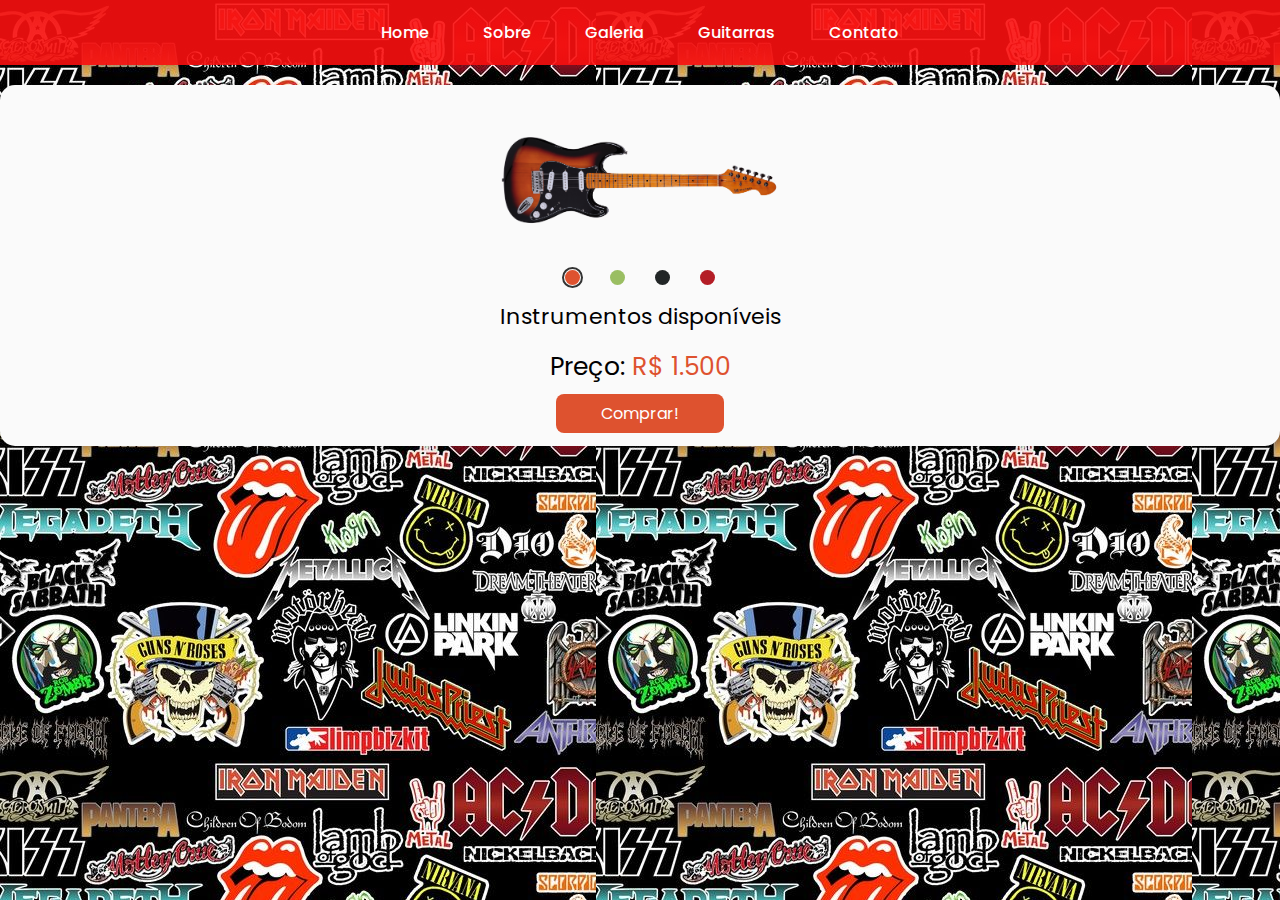
<file: cards.html>
<!DOCTYPE html>
<html lang="pt">
<head>
    <meta charset="UTF-8">
    <meta http-equiv="X-UA-Compatible" content="IE=edge">
    <meta name="viewport" content="width=device-width, initial-scale=1.0">
    <link rel="stylesheet" href="style.css">
    <title>Overock Floripa</title>
    
</head>
<body style="background-image: url('fundo.jpg');">
    
</style>
    
    <nav>
        <ul>
            <li><a href="index.html">Home</a></li>
            <li><a href="http://www.youtube.com/@rodrigo45554555">Sobre</a></li>
            <li><a href="galeria.html">Galeria</a></li>
            <li><a href="cards.html">Guitarras</a></li>
            <li><a href="https://rodrigoigoigo1.github.io/curriculo/">Contato</a></li>
            
        </ul>
    </nav>

    <main>
        <div class="container">
            <div class="product">
                <div class="image">
                    <img class="product-image" src="guitarra1.png" alt="Imagem do Produto">
                </div>
                <div class="color">
                    <span class="orange active" data-image="guitarra1.png" data-color="#DE522F"></span>
                    <span class="green" data-image="guitarra2.png" data-color="#9ABE62"></span>
                    <span class="black" data-image="guitarra3.jpg" data-color="#222627"></span>
                    <span class="red" data-image="guitarra4.jpg" data-color="#B41D26"></span>
                </div>
                <div class="title">
                    Instrumentos disponíveis
                </div>
                <div class="detail">
    <p>Preço: <span>R$ 1.500</span></p>
    <a href="https://www.instagram.com/overockdose?igsh=MWg4OTRyc3Y3enR1ZQ==" target="_blank" class="button-link">Comprar!</a> <!-- Corrigido o link e a classe -->
</div>
            </div>
        </div>
    </main>

        <script src="https://cdnjs.cloudflare.com/ajax/libs/jquery/3.6.0/jquery.min.js" integrity="sha512-894YE6QWD5I59HgZOGReFYm4dnWc1Qt5NtvYSaNcOP+u1T9qYdvdihz0PPSiiqn/+/3e7Jo4EaG7TubfWGUrMQ==" crossorigin="anonymous" referrerpolicy="no-referrer"></script>

    <script>
        $(".color span").click(function() {
            $(".color span").removeClass("active");
            $(this).addClass("active");
            $(".detail span").css("color", $(this).attr("data-color"));
            $(".detail a").css("background", $(this).attr("data-color"));
            $(".product-image").attr("src", $(this).attr("data-image"));
        });
    </script>

</body>
</html>
</file>
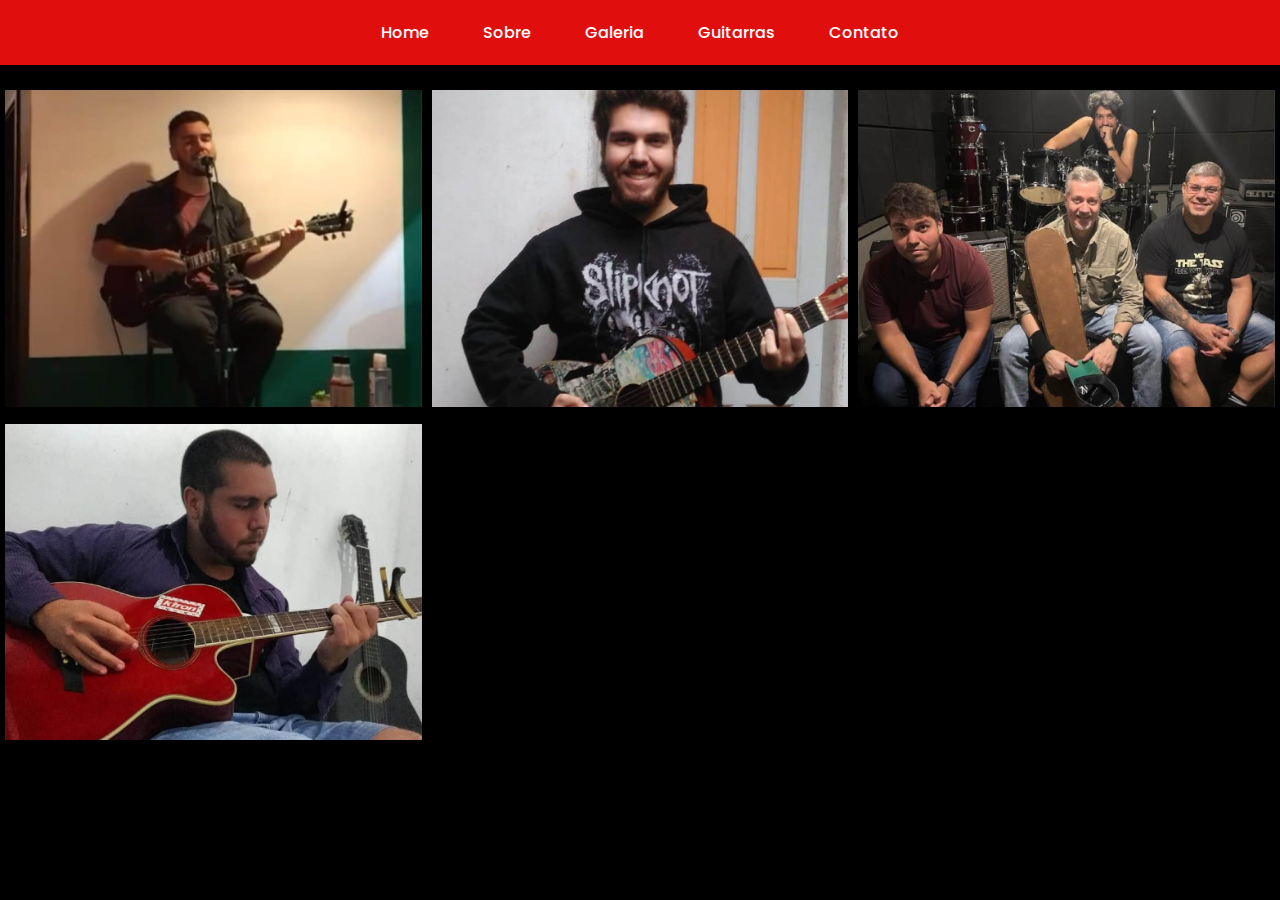
<file: galeria.html>
<!DOCTYPE html>
<html>
<head>
<style>
* {
  box-sizing: border-box;
}

.column {
  float: left;
  width: 33.33%;
  padding: 5px;
}

.row::after {
  content: "";
  clear: both;
  display: table;
}
</style>
</head>

<link rel="stylesheet" href="style.css">

<body>
 
    <nav>
        <ul>
            <li><a href="index.html">Home</a></li>
            <li><a href="http://www.youtube.com/@rodrigo45554555">Sobre</a></li>
            <li><a href="galeria.html">Galeria</a></li>
          <li><a href="cards.html">Guitarras</a></li>
            <li><a href="https://rodrigoigoigo1.github.io/curriculo/">Contato</a></li>
            
        </ul>
    </nav>

<body style="background-color:black">



<div class="row">
    <div class="column">
        <img src="rod2.jpg" style="width:100%">
      </div>
    <div class="column">
    <img src="rod1.jpg" style="width:100%">
  </div>
  <div class="column">
    <img src="rod3.jpg" style="width:100%">
  </div>
  <div class="column">
    <img src="rod4.jpg" style="width:100%">
  </div>
      
</div>

</body>
</html>
</file>
<file: style.css>
@import url('https://fonts.googleapis.com/css2?family=Poppins:wght@300;400;500;600&display=swap');

/* Variáveis */
:root {
    --secondary-bg-color: #fafafa;
    --primary-color: #DE522F;
    --green-color: #9ABE62;
    --black-color: #222627;
    --red-color: #B41D26;
    --text-color: #333;
}

* {
    margin: 0;
    padding: 0;
    box-sizing: border-box;
    font-family: 'Poppins', sans-serif;
}

body {
    width: 100%;
    height: 100vh;
    position: relative;
    display: inline;
    justify-content: center;
    align-items: center;
    }

.container {
    width: 100%;
    max-width: 350px;
    height: 400px;
    display:inline;
    justify-content: center;
    align-items: center;
}

.product {
    background: var(--secondary-bg-color);
    padding: 20px;
    text-align: center;
    border-radius: 15px;
    box-shadow: 0 4px 8px rgba(0, 0, 0, 0.1);
}

.product .image {
    width: 100%;
    height: 150px;
    margin: auto;
}

.product .image .product-image {
    width: 100%;
    height: 100%;
    object-fit: contain;
    transition: transform 0.8s linear;
}

.product .image .product-image:hover {
    transform: scale(1.05);
}

.product .color {
    display: flex;
    align-items: center;
    justify-content: center;
    margin: 15px;
}

.product .color span {
    width: 15px;
    height: 15px;
    margin: 0 15px;
    border-radius: 50%;
    cursor: pointer;
    position: relative;
    transition: transform 0.3s;
}

.product .color span:hover {
    transform: scale(1.2);
}

.product .color .green {
    background: var(--green-color);
}

.product .color .black {
    background: var(--black-color);
}

.product .color .red {
    background: var(--red-color);
}

.product .color .orange {
    background: var(--primary-color);
}

.product .color .active::after {
    content: "";
    width: 17px;
    height: 17px;
    border-radius: 50%;
    border: 2px solid var(--text-color);
    position: absolute;
    left: -3px;
    top: -3px;
}

.product .title {
    font-size: 22px;
    margin-top: 10px;
}

.product .detail {
    margin-top: 10px;
}

.product .detail p {
    margin: 15px;
    font-size: 25px;
}

.product .detail p span {
    color: var(--primary-color);
}

.product .detail a {
    text-decoration: none;
    background: var(--primary-color);
    padding: 8px 45px;
    border-radius: 8px;
    color: white;
    display: inline;
    transition: background 0.3s;
}

.product .detail a:hover {
    background: darken(var(--primary-color), 10%);
}

nav {
    text-align: center;
    margin-bottom: 20px;
    position: inline-block;
    top: 0;
    width: 100%;
}

nav ul {
    list-style-type: none;
    padding: 20px;
    margin: 0;
    background-color: rgba(249, 15, 15, 0.9);
}

nav ul li {
    display: inline;
    margin: 0 15px;
}

nav ul li a {
    text-decoration: none;
    color: white !important;
    font-weight: 500;
    padding: 5px 10px;
    border-radius: 5px;
    transition: color 0.3s, background-color 0.3s;
}

nav ul li a:hover {
    background-color: var(--green-color);
    color: white;
}
</file>
